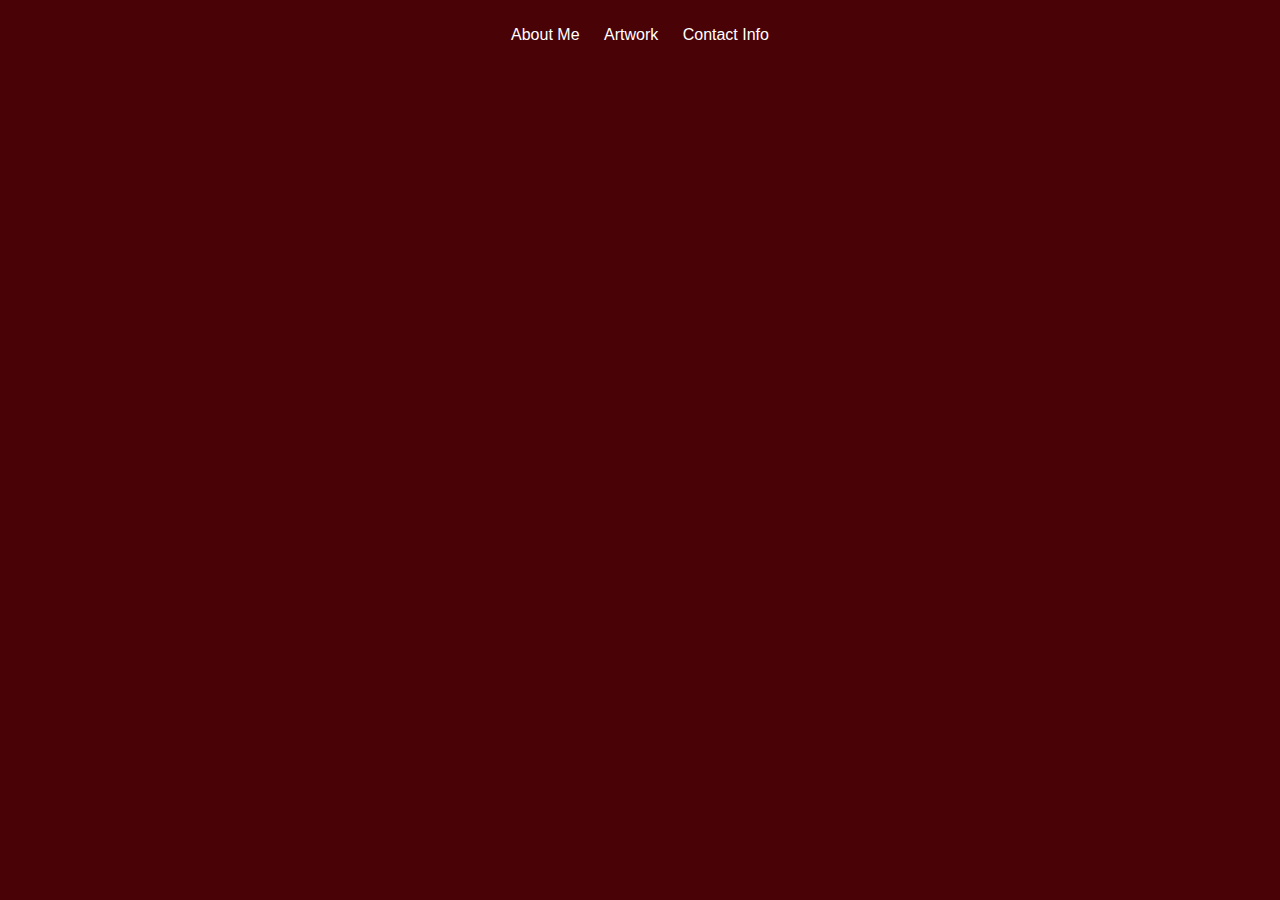
<file: index.html>
<!DOCTYPE html>
<head>
  <title>Tre Roman</title>
  <style>
    body {
      text-align: center;
      background: url("http://www.nbaarena.com/img/haberler/miami-heat-wallpaper.jpg") no-repeat;
      background-color:#490206;
      background-size: cover;
      color: white;
      font-family: helvetica;
      margin: 0;
      padding: 0;
    }
    
    
    header {
      text-align: center;
     }
    ul {
      padding: 10px;
    }
    li {
      display: inline;
      padding: 0px 10px 0px 10px;
    }
    a:link{
      color:#fff;
      text-decoration: none;
    }
    a:visited{
      color:#fff;
      text-decoration: none;
    }
    a:active{
      color:#fff;
      text-decoration: none;
    }
    a:hover{
      color:#ff0000;
      text-decoration: none;
    }
  </style>  
</head>
    
  
<body>
  <header>
    <ul>
      <li><a href="about.html">About Me</a></li>
      <li><a href="artwork.html">Artwork</a></li>
      <li><a href="contactinfo.html">Contact Info</a></li>
    </ul>
  </header>
</body>
</file>
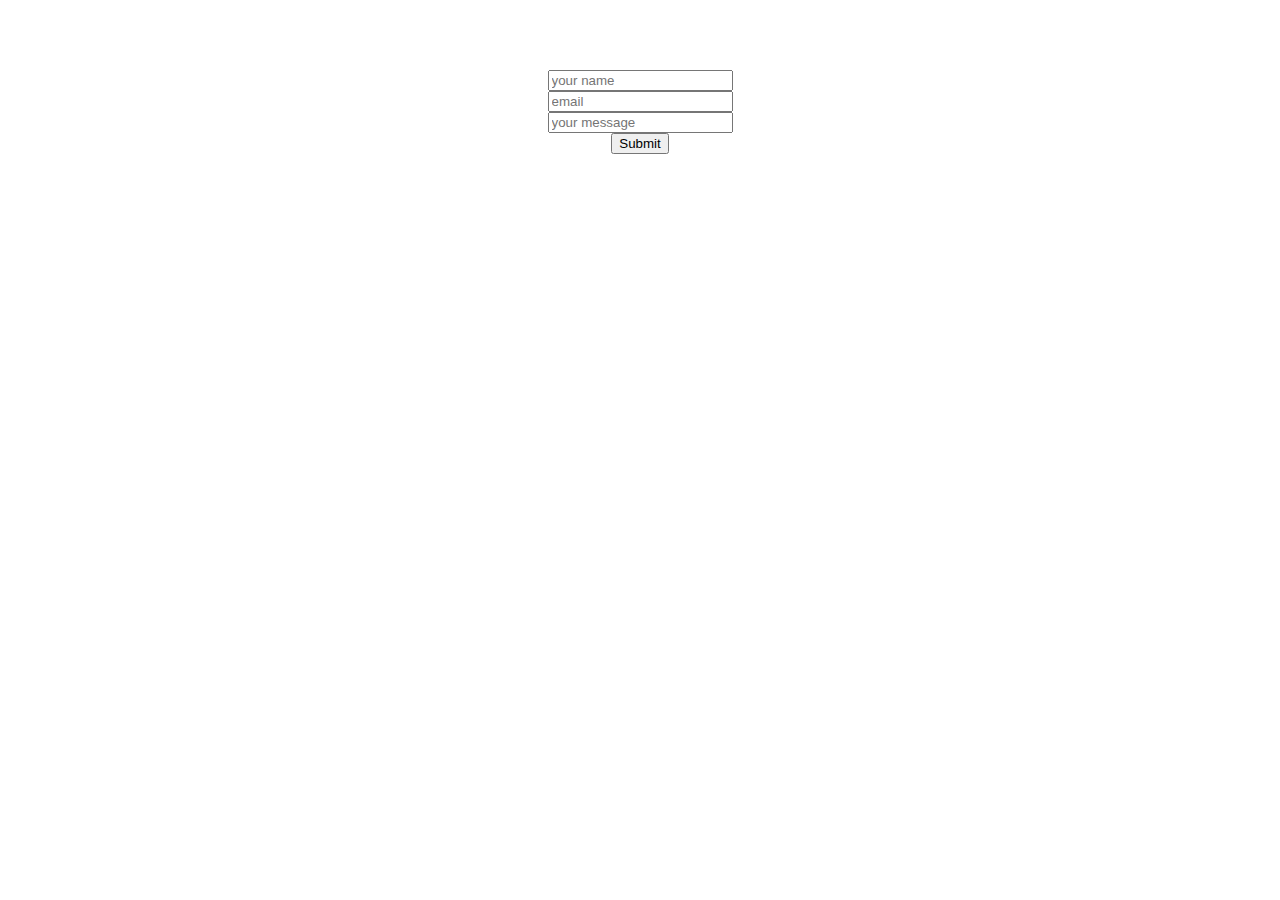
<file: contactinfo.html>
<!DOCTYPE html>
<head>
  <style>
    body {
      text-align: center;
      background: url("http://wallpapers-and-backgrounds.net/wp-content/uploads/2015/11/basketball-wallpaper_1.jpg");
      background-size: cover;
      color: white;
      font-family: helvetica;
      margin: 0;
      padding: 0;
    }
    header {
      text-align: center;
     }
    ul {
      padding: 10px;
    }
    
    li {
      display: inline;
      padding: 0px 10px 0px 10px;
    a:link{
      color:#fff;
      text-decoration: none;
    }
    a:visited{
      color:#fff;
      text-decoration: none;
    }
    a:active{
      color:#fff;
      text-decoration: none;
    }
    a:hover{
      color:#ff0000;
      text-decoration: none;
    }
    
  </style>  
</head>


<body>

  <header>
    <ul>
      <li><a href="index.html">Home</a></li>
      <li><a href="about.html">About</a></li>
      <li><a href="artwork.html">Artwork</a></li>
    </ul>
  </header>
<form action="https://formspree.io/treroman13@gmail.com" method="post">
<input type="text" name="Name" placeholder="your name"><br/>
<input type="email" name="_replyto" placeholder="email"><br/>
<input type="textarea" name="msg" placeholder="your message"><br/>
<input type="submit"/>
</form>
</body>
</file>
